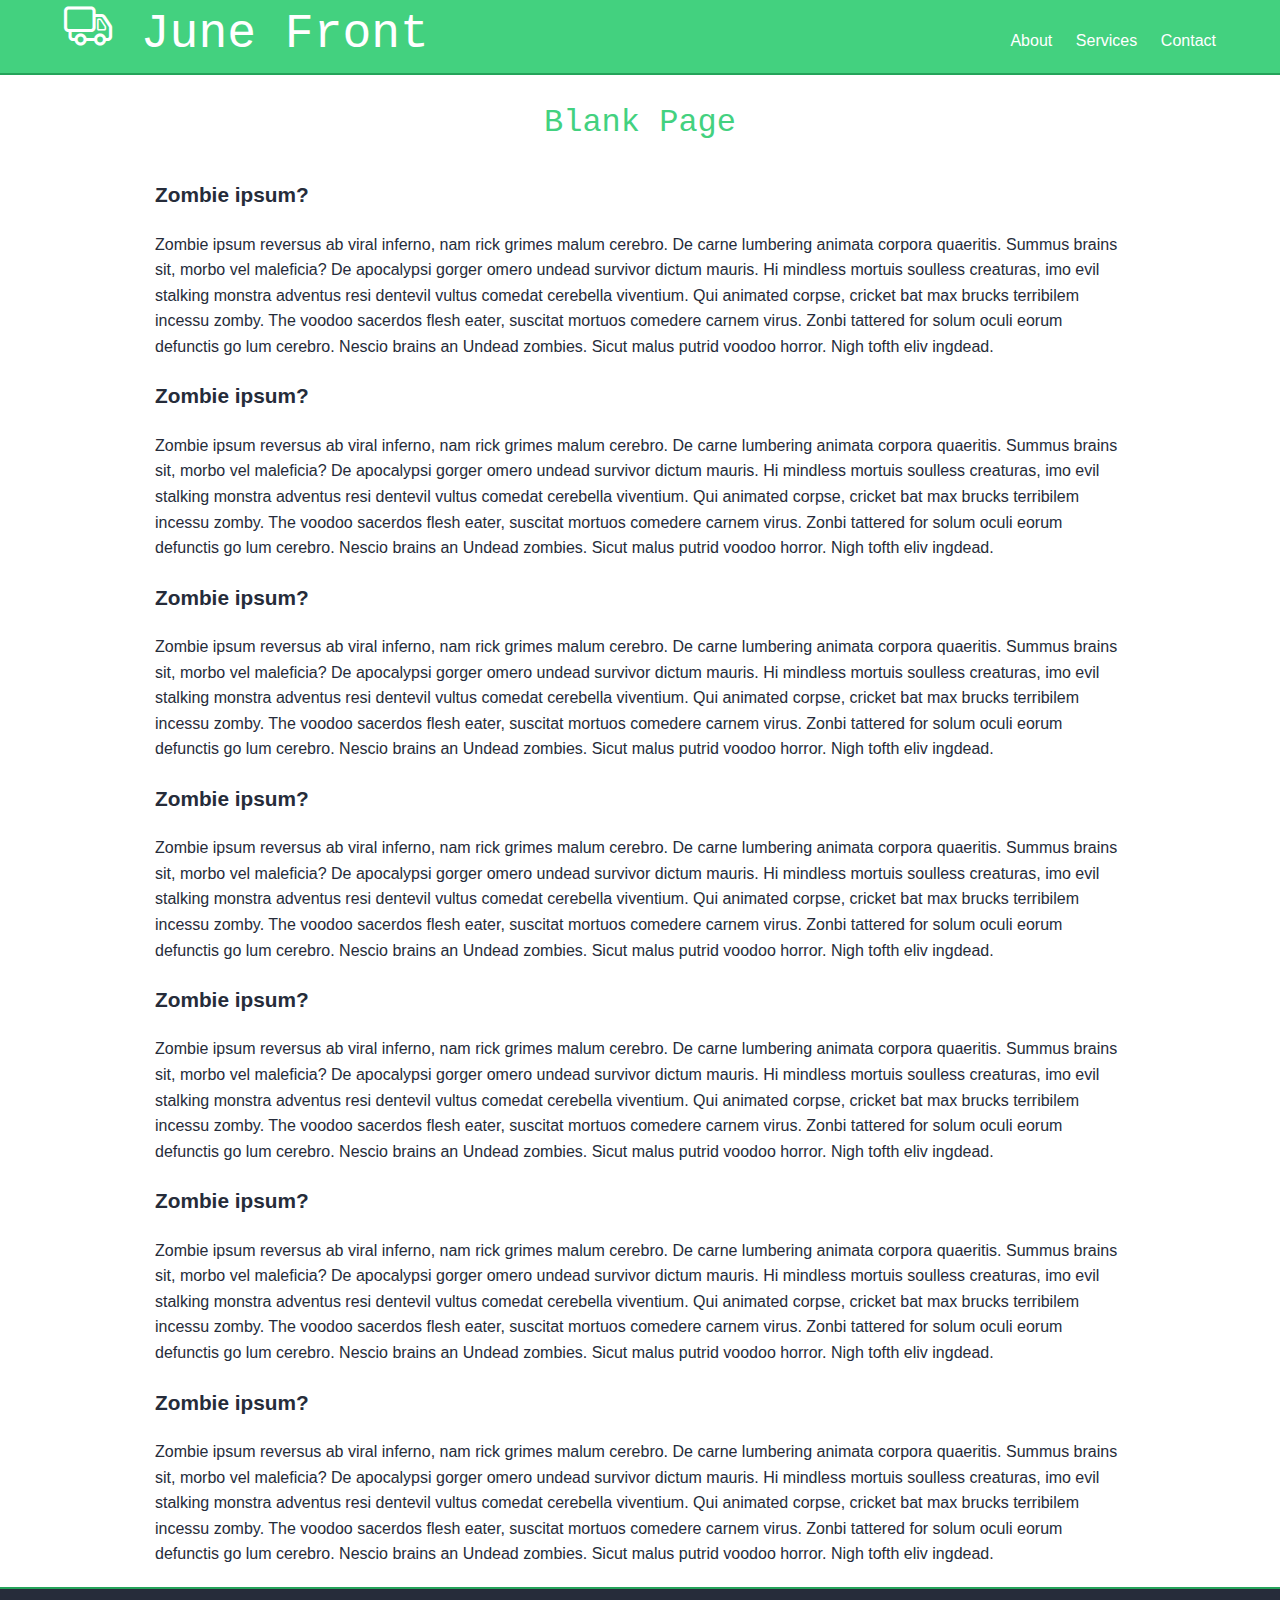
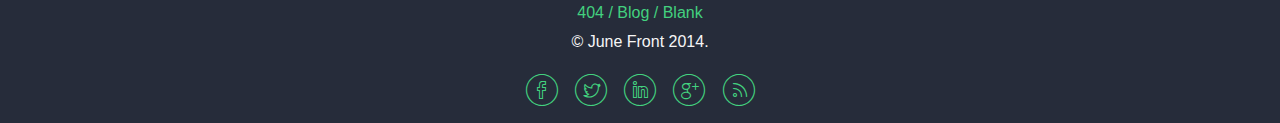
<file: blank.html>
<!doctype html>
<html class=no-js lang=en>
<head>
<meta charset=utf-8 />
<meta http-equiv=Content-Type content="text/html; charset=utf-8"/>
<meta name=viewport content="width=device-width, initial-scale=1.0"/>
<title>June Front-Minimal Responsive Template - Blank Page</title>
<link rel=stylesheet href="css/foundation.min.css"/>
<link rel=stylesheet href="css/normalize.css"/>    
<link rel=stylesheet href="css/style.css"/>
<link rel=stylesheet href="css/theme.css"/>
<script src="js/modernizr.js"></script>
</head>
<body>
 <header class="fixed">
    <div><h1><a href="index.html"><b class=icon-truck></b> June Front</a></h1></div>
    <nav>
        <a href="index.html#about">About</a>
		<a href="index.html#services">Services</a>
		<a href="index.html#contact">Contact</a>
    </nav>
  </header>
	   <div id=content class="row">
                <div class="large-12 columns">
                    <h1>Blank Page</h1>
                     <p class="header">Zombie ipsum?</p>
  <p>Zombie ipsum reversus ab viral inferno, nam rick grimes malum cerebro. De carne lumbering animata corpora quaeritis. Summus brains sit​​, morbo vel maleficia? De apocalypsi gorger omero undead survivor dictum mauris. Hi mindless mortuis soulless creaturas, imo evil stalking monstra adventus resi dentevil vultus comedat cerebella viventium. Qui animated corpse, cricket bat max brucks terribilem incessu zomby. The voodoo sacerdos flesh eater, suscitat mortuos comedere carnem virus. Zonbi tattered for solum oculi eorum defunctis go lum cerebro. Nescio brains an Undead zombies. Sicut malus putrid voodoo horror. Nigh tofth eliv ingdead.</p>


<p class="header">Zombie ipsum?</p>
<p>Zombie ipsum reversus ab viral inferno, nam rick grimes malum cerebro. De carne lumbering animata corpora quaeritis. Summus brains sit​​, morbo vel maleficia? De apocalypsi gorger omero undead survivor dictum mauris. Hi mindless mortuis soulless creaturas, imo evil stalking monstra adventus resi dentevil vultus comedat cerebella viventium. Qui animated corpse, cricket bat max brucks terribilem incessu zomby. The voodoo sacerdos flesh eater, suscitat mortuos comedere carnem virus. Zonbi tattered for solum oculi eorum defunctis go lum cerebro. Nescio brains an Undead zombies. Sicut malus putrid voodoo horror. Nigh tofth eliv ingdead.</p>

<p class="header">Zombie ipsum?</p>
<p>Zombie ipsum reversus ab viral inferno, nam rick grimes malum cerebro. De carne lumbering animata corpora quaeritis. Summus brains sit​​, morbo vel maleficia? De apocalypsi gorger omero undead survivor dictum mauris. Hi mindless mortuis soulless creaturas, imo evil stalking monstra adventus resi dentevil vultus comedat cerebella viventium. Qui animated corpse, cricket bat max brucks terribilem incessu zomby. The voodoo sacerdos flesh eater, suscitat mortuos comedere carnem virus. Zonbi tattered for solum oculi eorum defunctis go lum cerebro. Nescio brains an Undead zombies. Sicut malus putrid voodoo horror. Nigh tofth eliv ingdead.</p>

<p class="header">Zombie ipsum?</p>
<p>Zombie ipsum reversus ab viral inferno, nam rick grimes malum cerebro. De carne lumbering animata corpora quaeritis. Summus brains sit​​, morbo vel maleficia? De apocalypsi gorger omero undead survivor dictum mauris. Hi mindless mortuis soulless creaturas, imo evil stalking monstra adventus resi dentevil vultus comedat cerebella viventium. Qui animated corpse, cricket bat max brucks terribilem incessu zomby. The voodoo sacerdos flesh eater, suscitat mortuos comedere carnem virus. Zonbi tattered for solum oculi eorum defunctis go lum cerebro. Nescio brains an Undead zombies. Sicut malus putrid voodoo horror. Nigh tofth eliv ingdead.</p>

<p class="header">Zombie ipsum?</p>
<p>Zombie ipsum reversus ab viral inferno, nam rick grimes malum cerebro. De carne lumbering animata corpora quaeritis. Summus brains sit​​, morbo vel maleficia? De apocalypsi gorger omero undead survivor dictum mauris. Hi mindless mortuis soulless creaturas, imo evil stalking monstra adventus resi dentevil vultus comedat cerebella viventium. Qui animated corpse, cricket bat max brucks terribilem incessu zomby. The voodoo sacerdos flesh eater, suscitat mortuos comedere carnem virus. Zonbi tattered for solum oculi eorum defunctis go lum cerebro. Nescio brains an Undead zombies. Sicut malus putrid voodoo horror. Nigh tofth eliv ingdead.</p>

<p class="header">Zombie ipsum?</p>
<p>Zombie ipsum reversus ab viral inferno, nam rick grimes malum cerebro. De carne lumbering animata corpora quaeritis. Summus brains sit​​, morbo vel maleficia? De apocalypsi gorger omero undead survivor dictum mauris. Hi mindless mortuis soulless creaturas, imo evil stalking monstra adventus resi dentevil vultus comedat cerebella viventium. Qui animated corpse, cricket bat max brucks terribilem incessu zomby. The voodoo sacerdos flesh eater, suscitat mortuos comedere carnem virus. Zonbi tattered for solum oculi eorum defunctis go lum cerebro. Nescio brains an Undead zombies. Sicut malus putrid voodoo horror. Nigh tofth eliv ingdead.</p>

<p class="header">Zombie ipsum?</p>
<p>Zombie ipsum reversus ab viral inferno, nam rick grimes malum cerebro. De carne lumbering animata corpora quaeritis. Summus brains sit​​, morbo vel maleficia? De apocalypsi gorger omero undead survivor dictum mauris. Hi mindless mortuis soulless creaturas, imo evil stalking monstra adventus resi dentevil vultus comedat cerebella viventium. Qui animated corpse, cricket bat max brucks terribilem incessu zomby. The voodoo sacerdos flesh eater, suscitat mortuos comedere carnem virus. Zonbi tattered for solum oculi eorum defunctis go lum cerebro. Nescio brains an Undead zombies. Sicut malus putrid voodoo horror. Nigh tofth eliv ingdead.</p>

                </div>
            </div>
<div id=footer>
<a href=404.html>404</a> / <a href=blog.html>Blog</a> / <a href=blank.html>Blank</a>
<p>&copy; June Front 2014.</p>
	<div class=social>
			<a href="#" class=icon-facebook></a>
			<a href="#" class=icon-twitter></a>
			<a href="#" class=icon-linkedin></a>
			<a href="#" class=icon-googleplus></a>
			<a href="#" class=icon-rss></a>
			</div>
</div>
</div>
<script src="js/jquery.js"></script>
    <script>
$(window).bind("load", function() {
var footer = $("#footer");
var pos = footer.position();
var height = $(window).height();
height = height - pos.top;
height = height - footer.height();
    if (height > 0) {
	  footer.css({'margin-top' : height+'px'});
  }
});
</script>
<script src="js/foundation.min.js"></script>
<script>$(document).foundation();</script>
</body>
</html>
</file>
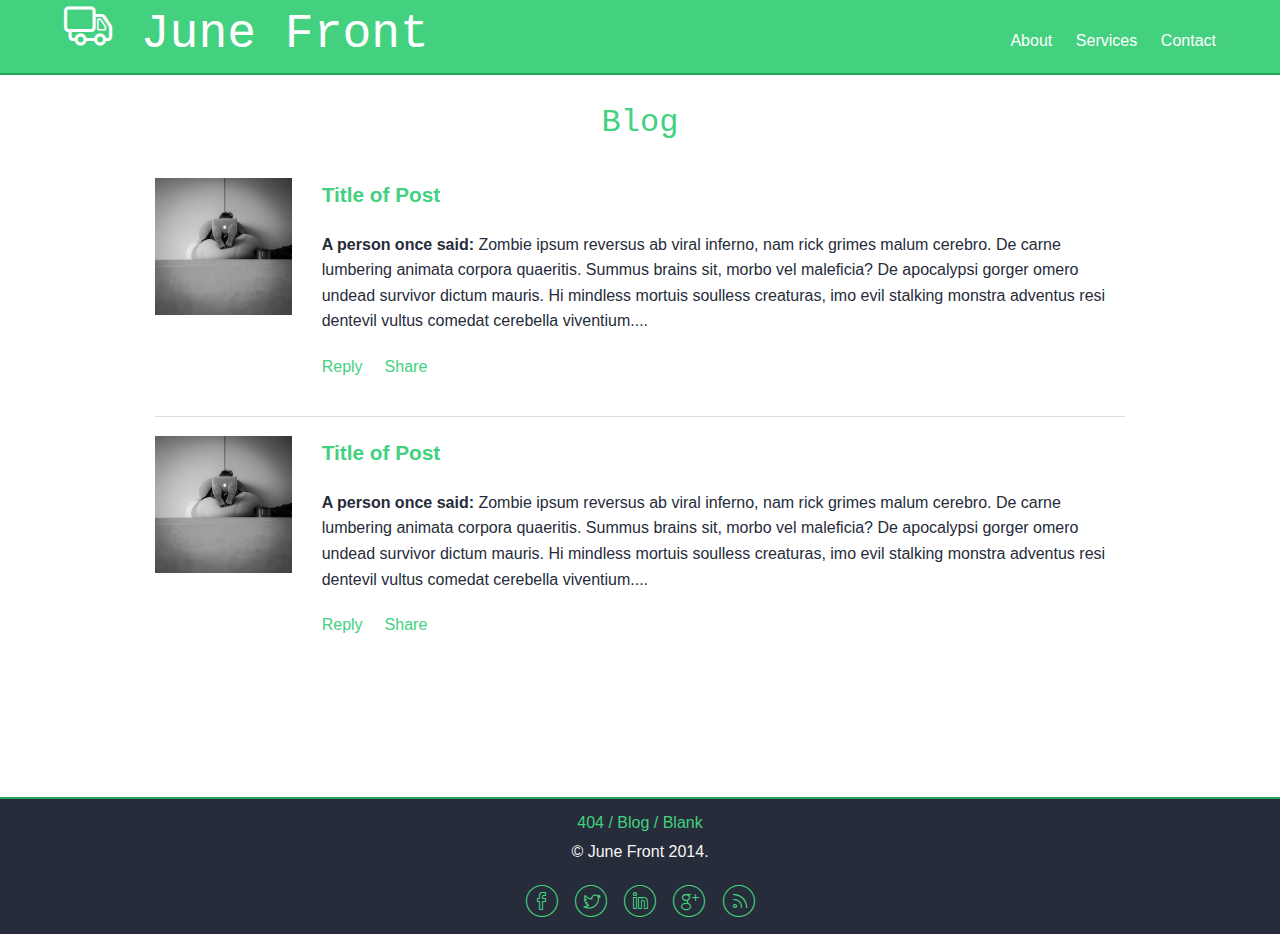
<file: blog.html>
<!doctype html>
<html class=no-js lang=en>
<head>
<meta charset=utf-8 />
<meta http-equiv=Content-Type content="text/html; charset=utf-8"/>
<meta name=viewport content="width=device-width, initial-scale=1.0"/>
<title>June Front-Minimal Responsive Template - Blog</title>
<link rel=stylesheet href="css/foundation.min.css"/>
<link rel=stylesheet href="css/normalize.css"/>    
<link rel=stylesheet href="css/style.css"/>
<link rel=stylesheet href="css/theme.css"/>
<script src="js/modernizr.js"></script>
</head>
<body>
 <header class="fixed">
    <div><h1><a href="index.html"><b class=icon-truck></b> June Front</a></h1></div>
    <nav>
        <a href="index.html#about">About</a>
		<a href="index.html#services">Services</a>
		<a href="index.html#contact">Contact</a>
    </nav>
  </header>
	
	   
			   <div id=content class="row">
				   <div class="large-12 columns">
                    <h1>Blog</h1>
					
					<div class="row">
						<div class="large-2 columns small-3">
							<img src="img/work.jpg" alt="" class=thumbNail />
						</div>
					<div class="large-10 columns">
						<a href="single.html"><p class=header>Title of Post</p></a>
  						<p><strong>A person once said:</strong> Zombie ipsum reversus ab viral inferno, nam rick grimes malum cerebro. De carne lumbering animata corpora quaeritis. Summus brains sit​​, morbo vel maleficia? De apocalypsi gorger omero undead survivor dictum mauris. Hi mindless mortuis soulless creaturas, imo evil stalking monstra adventus resi dentevil vultus comedat cerebella viventium....</p>
						<ul class="inline-list">
							<li><a href="#">Reply</a></li>
							<li><a href="#">Share</a></li>
						</ul>
					</div>
                </div><hr />
				   
				   <div class="row">
						<div class="large-2 columns small-3">
							<img src="img/work.jpg" alt="" class=thumbNail />
						</div>
					<div class="large-10 columns">
						<a href="single.html"><p class=header>Title of Post</p></a>
  						<p><strong>A person once said:</strong> Zombie ipsum reversus ab viral inferno, nam rick grimes malum cerebro. De carne lumbering animata corpora quaeritis. Summus brains sit​​, morbo vel maleficia? De apocalypsi gorger omero undead survivor dictum mauris. Hi mindless mortuis soulless creaturas, imo evil stalking monstra adventus resi dentevil vultus comedat cerebella viventium....</p>
						<ul class="inline-list">
							<li><a href="#">Reply</a></li>
							<li><a href="#">Share</a></li>
						</ul>
					</div>
                </div>
				   
					   
					   </div>
				   </div>

<div id=footer>
<a href=404.html>404</a> / <a href=blog.html>Blog</a> / <a href=blank.html>Blank</a>
<p>&copy; June Front 2014.</p>
	<div class=social>
			<a href="#" class=icon-facebook></a>
			<a href="#" class=icon-twitter></a>
			<a href="#" class=icon-linkedin></a>
			<a href="#" class=icon-googleplus></a>
			<a href="#" class=icon-rss></a>
			</div>
</div>
	
<script src="js/jquery.js"></script>
<script>
$(window).bind("load", function() {
var footer = $("#footer");
var pos = footer.position();
var height = $(window).height();
height = height - pos.top;
height = height - footer.height();
    if (height > 0) {
	  footer.css({'margin-top' : height+'px'});
  }
});
</script>
<script src="js/foundation.min.js"></script>
<script>$(document).foundation();</script>
</body>
</html>
</file>
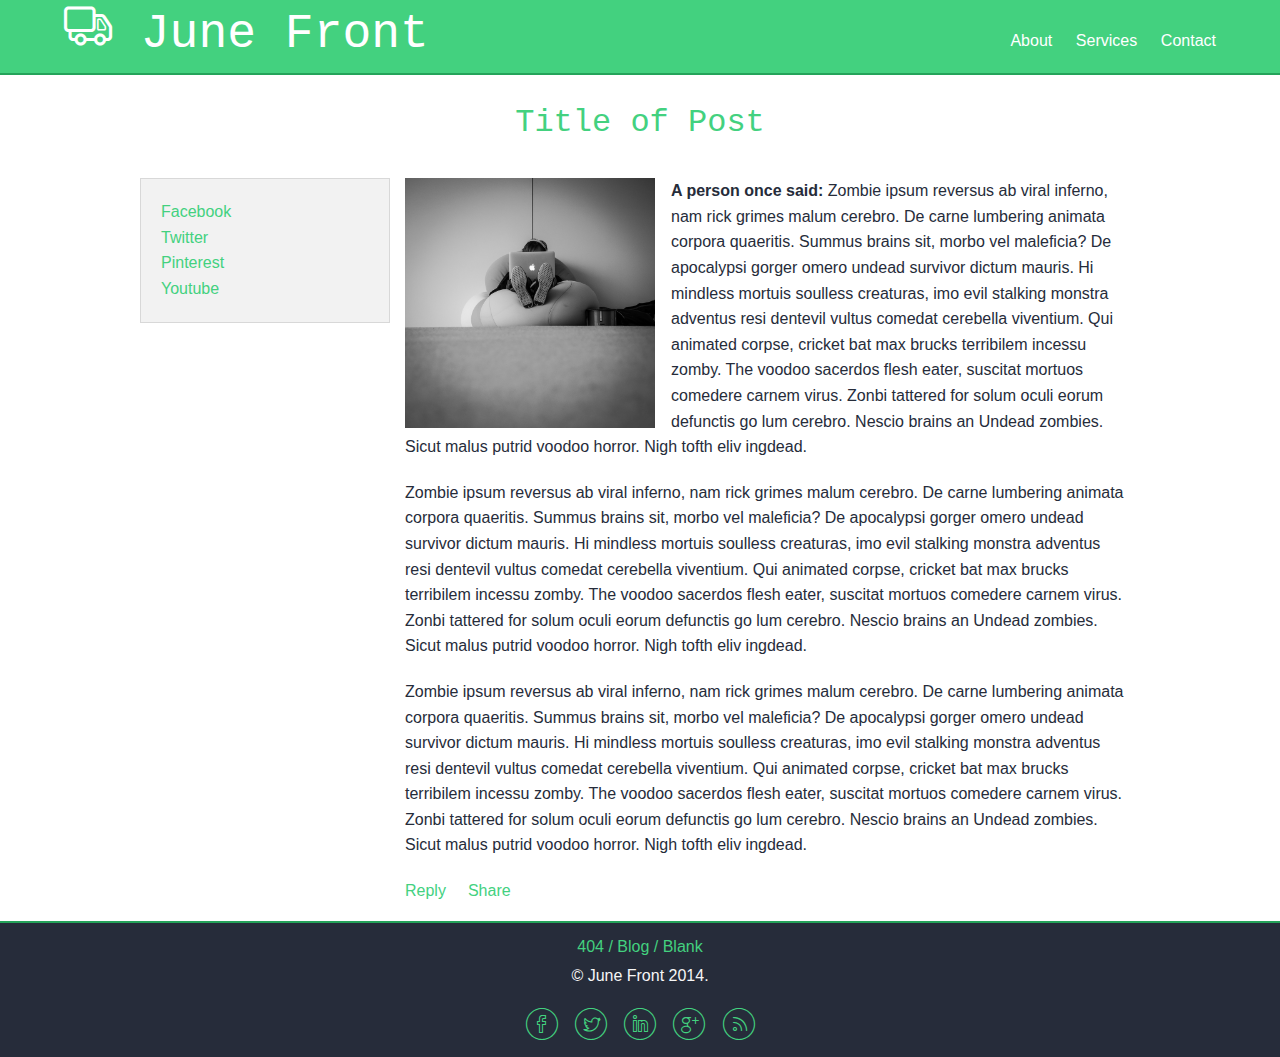
<file: single.html>
<!doctype html>
<html class=no-js lang=en>
<head>
<meta charset=utf-8 />
<meta http-equiv=Content-Type content="text/html; charset=utf-8"/>
<meta name=viewport content="width=device-width, initial-scale=1.0"/>
<title>June Front-Minimal Responsive Template - Blog</title>
<link rel=stylesheet href="css/foundation.min.css"/>
<link rel=stylesheet href="css/normalize.css"/>    
<link rel=stylesheet href="css/style.css"/>
<link rel=stylesheet href="css/theme.css"/>
<script src="js/modernizr.js"></script>
</head>
<body>
 <header class="fixed">
    <div><h1><a href="index.html"><b class=icon-truck></b> June Front</a></h1></div>
    <nav>
        <a href="index.html#about">About</a>
		<a href="index.html#services">Services</a>
		<a href="index.html#contact">Contact</a>
    </nav>
  </header>
	
	   
			   <div id=content class="row">
				   <div class="large-12 columns">
                    <h1>Title of Post</h1>
					
					<div class="row">
						<div class="large-3 columns small-3 panel">
							<ul class="no-bullet">
								<li><a href="#">Facebook</a></li>
							<li><a href="#">Twitter</a></li>
								<li><a href="#">Pinterest</a></li>
							<li><a href="#">Youtube</a></li>
							</ul>
						</div>
					<div class="large-9 columns">
  						<p><img src="img/work.jpg" alt="" style="float:left; height:250px; width:250px; margin:0 1em 0 0;" /><strong>A person once said:</strong> Zombie ipsum reversus ab viral inferno, nam rick grimes malum cerebro. De carne lumbering animata corpora quaeritis. Summus brains sit​​, morbo vel maleficia? De apocalypsi gorger omero undead survivor dictum mauris. Hi mindless mortuis soulless creaturas, imo evil stalking monstra adventus resi dentevil vultus comedat cerebella viventium. Qui animated corpse, cricket bat max brucks terribilem incessu zomby. The voodoo sacerdos flesh eater, suscitat mortuos comedere carnem virus. Zonbi tattered for solum oculi eorum defunctis go lum cerebro. Nescio brains an Undead zombies. Sicut malus putrid voodoo horror. Nigh tofth eliv ingdead.</p>
						<p>Zombie ipsum reversus ab viral inferno, nam rick grimes malum cerebro. De carne lumbering animata corpora quaeritis. Summus brains sit​​, morbo vel maleficia? De apocalypsi gorger omero undead survivor dictum mauris. Hi mindless mortuis soulless creaturas, imo evil stalking monstra adventus resi dentevil vultus comedat cerebella viventium. Qui animated corpse, cricket bat max brucks terribilem incessu zomby. The voodoo sacerdos flesh eater, suscitat mortuos comedere carnem virus. Zonbi tattered for solum oculi eorum defunctis go lum cerebro. Nescio brains an Undead zombies. Sicut malus putrid voodoo horror. Nigh tofth eliv ingdead.</p>
						<p>Zombie ipsum reversus ab viral inferno, nam rick grimes malum cerebro. De carne lumbering animata corpora quaeritis. Summus brains sit​​, morbo vel maleficia? De apocalypsi gorger omero undead survivor dictum mauris. Hi mindless mortuis soulless creaturas, imo evil stalking monstra adventus resi dentevil vultus comedat cerebella viventium. Qui animated corpse, cricket bat max brucks terribilem incessu zomby. The voodoo sacerdos flesh eater, suscitat mortuos comedere carnem virus. Zonbi tattered for solum oculi eorum defunctis go lum cerebro. Nescio brains an Undead zombies. Sicut malus putrid voodoo horror. Nigh tofth eliv ingdead.</p>
						<ul class="inline-list">
							<li><a href="#">Reply</a></li>
							<li><a href="#">Share</a></li>
						</ul>
					</div>
                </div>
					   
					   </div>
				   </div>

<div id=footer>
<a href=404.html>404</a> / <a href=blog.html>Blog</a> / <a href=blank.html>Blank</a>
<p>&copy; June Front 2014.</p>
	<div class=social>
			<a href="#" class=icon-facebook></a>
			<a href="#" class=icon-twitter></a>
			<a href="#" class=icon-linkedin></a>
			<a href="#" class=icon-googleplus></a>
			<a href="#" class=icon-rss></a>
	</div>
</div>
	
<script src="js/jquery.js"></script>
    <script>
$(window).bind("load", function() {
var footer = $("#footer");
var pos = footer.position();
var height = $(window).height();
height = height - pos.top;
height = height - footer.height();
    if (height > 0) {
	  footer.css({'margin-top' : height+'px'});
  }
});
</script>
<script src="js/foundation.min.js"></script>
<script>$(document).foundation();</script>
</body>
</html>
</file>
<file: css/style.css>
@font-face{font-family:'icomoon';src:url('fonts/icomoon.eot?-9br0zc');src:url('fonts/icomoon.eot?#iefix-9br0zc') format('embedded-opentype'),
url('fonts/icomoon.woff?-9br0zc') format('woff'),
url('fonts/icomoon.ttf?-9br0zc') format('truetype'),
url('fonts/icomoon.svg?-9br0zc#icomoon') format('svg');font-weight:normal;font-style:normal;}
[class^="icon-"], [class*=" icon-"]{font-family:'icomoon';speak:none;font-style:normal;font-weight:normal;font-variant:normal;text-transform:none;line-height:1;-webkit-font-smoothing:antialiased;-moz-osx-font-smoothing:grayscale;}
.icon-mobile:before{content:"\e000";}
.icon-laptop:before{content:"\e001";}
.icon-desktop:before{content:"\e002";}
.icon-tablet:before{content:"\e003";}
.icon-phone:before{content:"\e004";}
.icon-document:before{content:"\e005";}
.icon-documents:before{content:"\e006";}
.icon-search:before{content:"\e007";}
.icon-clipboard:before{content:"\e008";}
.icon-newspaper:before{content:"\e009";}
.icon-notebook:before{content:"\e00a";}
.icon-book-open:before{content:"\e00b";}
.icon-browser:before{content:"\e00c";}
.icon-calendar:before{content:"\e00d";}
.icon-presentation:before{content:"\e00e";}
.icon-picture:before{content:"\e00f";}
.icon-pictures:before{content:"\e010";}
.icon-video:before{content:"\e011";}
.icon-camera:before{content:"\e012";}
.icon-printer:before{content:"\e013";}
.icon-toolbox:before{content:"\e014";}
.icon-briefcase:before{content:"\e015";}
.icon-wallet:before{content:"\e016";}
.icon-gift:before{content:"\e017";}
.icon-bargraph:before{content:"\e018";}
.icon-grid:before{content:"\e019";}
.icon-expand:before{content:"\e01a";}
.icon-focus:before{content:"\e01b";}
.icon-edit:before{content:"\e01c";}
.icon-adjustments:before{content:"\e01d";}
.icon-ribbon:before{content:"\e01e";}
.icon-hourglass:before{content:"\e01f";}
.icon-lock:before{content:"\e020";}
.icon-megaphone:before{content:"\e021";}
.icon-shield:before{content:"\e022";}
.icon-trophy:before{content:"\e023";}
.icon-flag:before{content:"\e024";}
.icon-map:before{content:"\e025";}
.icon-puzzle:before{content:"\e026";}
.icon-basket:before{content:"\e027";}
.icon-envelope:before{content:"\e028";}
.icon-streetsign:before{content:"\e029";}
.icon-telescope:before{content:"\e02a";}
.icon-gears:before{content:"\e02b";}
.icon-key:before{content:"\e02c";}
.icon-paperclip:before{content:"\e02d";}
.icon-attachment:before{content:"\e02e";}
.icon-pricetags:before{content:"\e02f";}
.icon-lightbulb:before{content:"\e030";}
.icon-layers:before{content:"\e031";}
.icon-pencil:before{content:"\e032";}
.icon-tools:before{content:"\e033";}
.icon-tools-2:before{content:"\e034";}
.icon-scissors:before{content:"\e035";}
.icon-paintbrush:before{content:"\e036";}
.icon-magnifying-glass:before{content:"\e037";}
.icon-circle-compass:before{content:"\e038";}
.icon-linegraph:before{content:"\e039";}
.icon-mic:before{content:"\e03a";}
.icon-strategy:before{content:"\e03b";}
.icon-beaker:before{content:"\e03c";}
.icon-caution:before{content:"\e03d";}
.icon-recycle:before{content:"\e03e";}
.icon-anchor:before{content:"\e03f";}
.icon-profile-male:before{content:"\e040";}
.icon-profile-female:before{content:"\e041";}
.icon-bike:before{content:"\e042";}
.icon-wine:before{content:"\e043";}
.icon-hotairballoon:before{content:"\e044";}
.icon-globe:before{content:"\e045";}
.icon-genius:before{content:"\e046";}
.icon-map-pin:before{content:"\e047";}
.icon-dial:before{content:"\e048";}
.icon-chat:before{content:"\e049";}
.icon-heart:before{content:"\e04a";}
.icon-cloud:before{content:"\e04b";}
.icon-upload:before{content:"\e04c";}
.icon-download:before{content:"\e04d";}
.icon-target:before{content:"\e04e";}
.icon-hazardous:before{content:"\e04f";}
.icon-piechart:before{content:"\e050";}
.icon-speedometer:before{content:"\e051";}
.icon-global:before{content:"\e052";}
.icon-compass:before{content:"\e053";}
.icon-lifesaver:before{content:"\e054";}
.icon-clock:before{content:"\e055";}
.icon-aperture:before{content:"\e056";}
.icon-quote:before{content:"\e057";}
.icon-scope:before{content:"\e058";}
.icon-alarmclock:before{content:"\e059";}
.icon-refresh:before{content:"\e05a";}
.icon-happy:before{content:"\e05b";}
.icon-sad:before{content:"\e05c";}
.icon-facebook:before{content:"\e05d";}
.icon-twitter:before{content:"\e05e";}
.icon-googleplus:before{content:"\e05f";}
.icon-rss:before{content:"\e060";}
.icon-tumblr:before{content:"\e061";}
.icon-linkedin:before{content:"\e062";}
.icon-dribbble:before{content:"\e063";}
.icon-heart2:before{content:"\e601";}
.icon-cloud2:before{content:"\e602";}
.icon-star:before{content:"\e603";}
.icon-tv:before{content:"\e604";}
.icon-sound:before{content:"\e605";}
.icon-video2:before{content:"\e606";}
.icon-trash:before{content:"\e607";}
.icon-user:before{content:"\e608";}
.icon-key2:before{content:"\e609";}
.icon-search2:before{content:"\e60a";}
.icon-settings:before{content:"\e60b";}
.icon-camera2:before{content:"\e60c";}
.icon-tag:before{content:"\e60d";}
.icon-lock2:before{content:"\e60e";}
.icon-bulb:before{content:"\e60f";}
.icon-pen:before{content:"\e610";}
.icon-diamond:before{content:"\e611";}
.icon-display:before{content:"\e612";}
.icon-location:before{content:"\e613";}
.icon-eye:before{content:"\e614";}
.icon-bubble:before{content:"\e615";}
.icon-stack:before{content:"\e616";}
.icon-cup:before{content:"\e617";}
.icon-phone2:before{content:"\e618";}
.icon-news:before{content:"\e619";}
.icon-mail:before{content:"\e61a";}
.icon-like:before{content:"\e61b";}
.icon-photo:before{content:"\e61c";}
.icon-note:before{content:"\e61d";}
.icon-clock2:before{content:"\e61e";}
.icon-paperplane:before{content:"\e61f";}
.icon-params:before{content:"\e620";}
.icon-banknote:before{content:"\e621";}
.icon-data:before{content:"\e622";}
.icon-music:before{content:"\e623";}
.icon-megaphone2:before{content:"\e624";}
.icon-study:before{content:"\e625";}
.icon-lab:before{content:"\e626";}
.icon-food:before{content:"\e627";}
.icon-t-shirt:before{content:"\e628";}
.icon-fire:before{content:"\e629";}
.icon-clip:before{content:"\e62a";}
.icon-shop:before{content:"\e62b";}
.icon-calendar2:before{content:"\e62c";}
.icon-wallet2:before{content:"\e62d";}
.icon-vynil:before{content:"\e62e";}
.icon-truck:before{content:"\e600";}
.icon-world:before{content:"\e62f";}
</file>
<file: css/theme.css>
*{
	box-sizing:border-box;
	-moz-box-sizing:border-box;
}
html, body{
	margin:0;
	padding:0;
	height:100%;
}
body{
	overflow-x:hidden;
	color:#262c3a;
	font-family:"Century Gothic", CenturyGothic, AppleGothic, sans-serif;
}
.full-row{
	width:100%;
	margin-left:auto;
	margin-right:auto;
	margin-top:0;
	margin-bottom:0;
	max-width:100%;
	*zoom:1;
}
section{
	position:relative;
	overflow:hidden;
	width:100%;
	height:100%;
}
#middleSection{
	position:absolute;
	text-align:center;
	width:100%;
	z-index:15;
	top:50%;
	margin:0 auto;
}
#middleVidSection{
	position:absolute;
	text-align:center;
	width:100%;
	z-index:15;
	top:35%;
	margin:0 auto;
}
.content{
	background-color:#fff;
}
#content{
	padding-top:5em;
}
video#bgvid {
	position: fixed;
	top: 50%;
	left: 50%;
	min-width: 100%;
	min-height: 100%;
	width: auto;
	height: auto;
	z-index: -100;
	-webkit-transform: translateX(-50%) translateY(-50%);
	transform: translateX(-50%) translateY(-50%);
	background: url(../img/The-Crosswalk.jpg) no-repeat;
	background-size: cover;
}
.embed-container { 
	position: relative; 
	padding-bottom: 56.25%; 
	height: 0; 
	overflow: hidden; 
	max-width: 100%; 
}
.embed-container iframe, .embed-container object, .embed-container embed { 
	position: absolute; 
	top: 0; 
	left: 0; 
	width: 100%; 
	height: 100%; 
}
.cbp-bislideshow{
	list-style:none;
	width:100%;
	height:100%;
	position:static;
	top:0;
	left:0;
	z-index:-1;
	padding:0;
	margin:0;
}
.cbp-bislideshow li{
	position:absolute;
	width:101%;
	height:101%;
	top:-0.5%;
	left:-0.5%;
	opacity:0;
	-webkit-transition:opacity 1s;
	-moz-transition:opacity 1s;
	transition:opacity 1s;
}
.backgroundsize .cbp-bislideshow li{
	-webkit-background-size:cover;
	-moz-background-size:cover;
	background-size:cover;
	background-position:center center;
}
.backgroundsize .cbp-bislideshow li img{
	display:none;
}
.cbp-bislideshow li img{
	display:block;
	width:100%;
}
.no-js.no-backgroundsize .cbp-bislideshow li:first-child{
	opacity:1;
}
.no-js.backgroundsize .cbp-bislideshow li:first-child img{
	display:block;
}
header{
	text-align:justify;
	height:75px;
	padding:2em 5%;
	background:#43d17f;
	color:#fff;
	border-bottom:2px solid #25a35a;
	margin-bottom:2em;
}
header a{
	color:#fff;
}
header::after{
	content:'';
	display:inline-block;
	width:100%;
}
header > div, header > div::before, header nav, header > div h1{
	display:inline-block;
	vertical-align:middle;
	text-align:left;
	border-bottom:none;
	color:#fff;
}
header > div{
	height:100%;
}
header > div::before{
	content:'';
	height:100%;
}
header > div h1{
	font-size:3em;
	position:relative;
	bottom:1.4em;
}
header nav a{
	padding:0 0.6em;
	white-space:nowrap;
	color:#fff;
}
header nav a:last-child{
	padding-right:0;
}
@media screen and (max-width:720px){header{height:110px;}
header > div, header > div h1, header nav{
	height:auto;
	width:auto;
	display:block;
	text-align:center;
}
header > div h1{
	font-size:2em;
	position:relative;
	bottom:2em;
}
header nav a{
	position:relative;
	bottom:4em;
	font-size:1.2em;
}
#content{
	padding-top:6em;
}
.thumbNail{
	margin-bottom:1em;
}
}
h1{
	color:#43d17f;
	font-family:Rockwell, "Courier Bold", Courier, Georgia, Times, "Times New Roman", serif;
	text-align:center;
	margin-bottom:1em;
}
h3{
	font-family:"Century Gothic", CenturyGothic, AppleGothic, sans-serif;
	text-align:center;
}
.tinyText{
	font-weight:bold;
	font-size:.6em;
}
.closer{
	color:#333333;
	font-family:Rockwell, "Courier Bold", Courier, Georgia, Times, "Times New Roman", serif;
	text-align:center;
}
label{
	cursor:default;
	font-size:1em;
	margin-bottom:0.5em;
	color:#262c3a;
}
a{
	color:#43d17f;
	transition:color 0.3s linear,background 0.3s linear;
}
a:hover{
	color:#25a35a;
}
a.anchor{
	display:block;
	position:relative;
	top:-55px;
	visibility:hidden;
}
.icon-magnifying-glass{
	font-size:2em;
}
.btn{
	border:none;
	font-family:inherit;
	font-size:inherit;
	color:#fff;
	background:#43d17f;
	box-shadow:0 6px #25a35a;
	cursor:pointer;
	padding:25px 80px;
	display:inline-block;
	margin:15px 30px;
	text-transform:uppercase;
	letter-spacing:1px;
	font-weight:700;
	outline:none;
	position:relative;
	-webkit-transition:all 0.3s;
	-moz-transition:all 0.3s;
	transition:all 0.3s;
}
.btn:after{
	content:'';
	position:absolute;
	z-index:-1;
	-webkit-transition:all 0.3s;
	-moz-transition:all 0.3s;
	transition:all 0.3s;
}
.btn-2{
	background:#43d17f;
	color:#fff;
	box-shadow:0 6px #25a35a;
	-webkit-transition:none;
	-moz-transition:none;
	transition:none;
}
.btn-2a{
	border-radius:0 0 5px 5px;
}
.btn-2a:hover{
	color:#fff;
	background:#43d17f;
	box-shadow:0 4px #25a35a;
	top:2px;
}
.btn-2a:active{
	box-shadow:0 0 #ab3c3c;
	top:6px;
}
#contact-form{
	background-color:#262c3a;
	color:#43d17f;
	width:100%;
	height:auto;
}
#contact-form a,label{
	color:#43d17f;
}
#contact-form button{
	color:#fff;
}
.call-us{
	width:100%;
	height:auto;
	color:#fff;
	background-color:#43d17f;
	text-align:center;
	padding:0.5em 0;
}
.call-us p{
	font-size:1em;
}
.call-us a{
	color:#fff;
}
#our-services{
	background-color:#fff;
	width:100%;
	height:auto; 
	color:#6d6e70;
}
#our-services h1,h3{
	color:#6d6e70;
}
#our-services b{
	font-size:5em;
}
.contact{
	font-size:3em;
}
#about{
	width:100%;
	height:auto;
	background-color:#262c3a;
	color:#43d17f;
	padding:0 0 2em 0;
}
.header{
	font-size:1.3em;
	font-weight:bold;
	font-family:"Century Gothic", CenturyGothic, AppleGothic, sans-serif;
}
#footer{
	background:#262c3a;
	color:#43d17f;
	text-align:center;
	width:100%;
	height:auto;
	padding-bottom:1em;
	padding-top:1em;
	border-top:2px solid #25a35a;
}
#footer p{
	margin-top:.5em;
	color:#f6f6f6;
}
#footer .social a{
	font-size:2em;
}
.social a{
	font-size:3em;
	margin-right:.4em;
}
.social a:hover{
	color:#fff;
}
.social a:last-child{
	margin-right:0;
}
.social{
	margin-top:1em;
}
input[type="text"], input[type="email"], textarea, select{
	border:4px solid #fff;
	padding:3% 2%;
	outline:none;
	color:#000;
	margin:0;
	width:96%;
	display:block;
	margin-bottom:20px;
	background:#fff;
}
input[type="text"]:focus,input[type="email"]:focus, textarea:focus{
	border:4px solid #43d17f;
	color:#333;
	-moz-box-shadow:0 0 3px rgba(0,0,0,.2);
	-webkit-box-shadow:0 0 3px rgba(0,0,0,.2);
	box-shadow:0 0 3px rgba(0,0,0,.2);
}
textarea{
	height:200px;
}
@media only screen and (max-width:768px){
a.anchor{
	display:block;
	position:relative;
	top:-95px;
	visibility:hidden;
}
.social a{
	font-size:2em;
	margin-right:.4em;
}
.social a:last-child{
	margin-right:0;
}
.call-us a{
	color:#fff;
}
}
</file>
